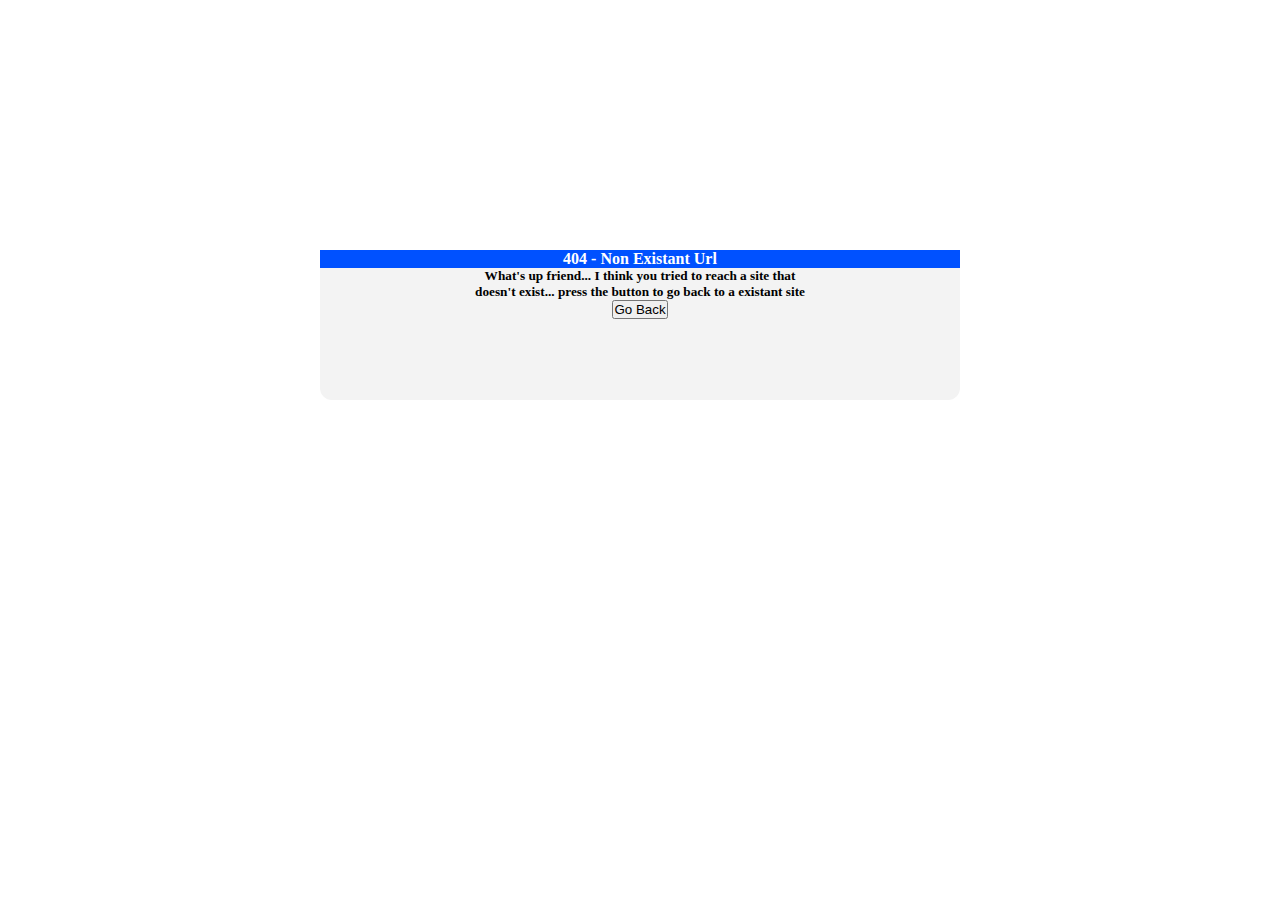
<file: index.html>
<!DOCTYPE html>
<html lang="en">
<head>
    <meta charset="UTF-8">
    <meta http-equiv="X-UA-Compatible" content="IE=edge">
    <meta name="viewport" content="width=device-width, initial-scale=1.0">
    <title>Link Title - IShortner</title>
    <!-- ANIMATE.CSS -->
    <link rel="stylesheet" href="https://cdnjs.cloudflare.com/ajax/libs/animate.css/4.1.1/animate.min.css">
    <!-- Bootswatch Theme -->
    <link rel="stylesheet" href="https://bootswatch.com/5/darkly/bootstrap.min.css">
    <!-- Custom CSS -->
    <link rel="stylesheet" href="./src/css/main.css">
    <!-- Favicon -->
    <link rel="shortcut icon" href="./favicon.jpg" type="image/x-icon">
</head>
<body>
    <header class="url-goto-header">
        <h1 class="header_title">IShortner</h1>
        <a href="" id="gotobtn_url">
            <button class="btn btn-success gotobtn animate__animated animate__backInDown" id="gotobtn">
                Button Text
            </button>
        </a>
    </header>
    <br>
    <br>
    <center>
        <div class="content">
            <h2 style="text-decoration: 2px underline white;">Support IShortner!</h2>
            <br>
            <br>
            <h5>
                IShortner is a totally FREE Link Shortner Service <br>
                that doesn't pay anything to our users, but if you <br>
                wan't you can support this project by making a Donation <br>
                or whatching an AD
                <br>
            </h5>
            <button class="btn btn-danger donate_btn">DONATE</button>
            <br>
            <br>
            <button class="btn btn-warning ad_btn">View an AD</button>
            <hr>
            <footer>
                <a href=""><h3>GitHub</h3></a>
                <a href=""><h3>YouTube</h3></a>
                <a href=""><h3>Instagram</h3></a>
            </footer>
        </div>
    </center>
    <script src="./src/js/main.js"></script>
</body>
</html>
</file>
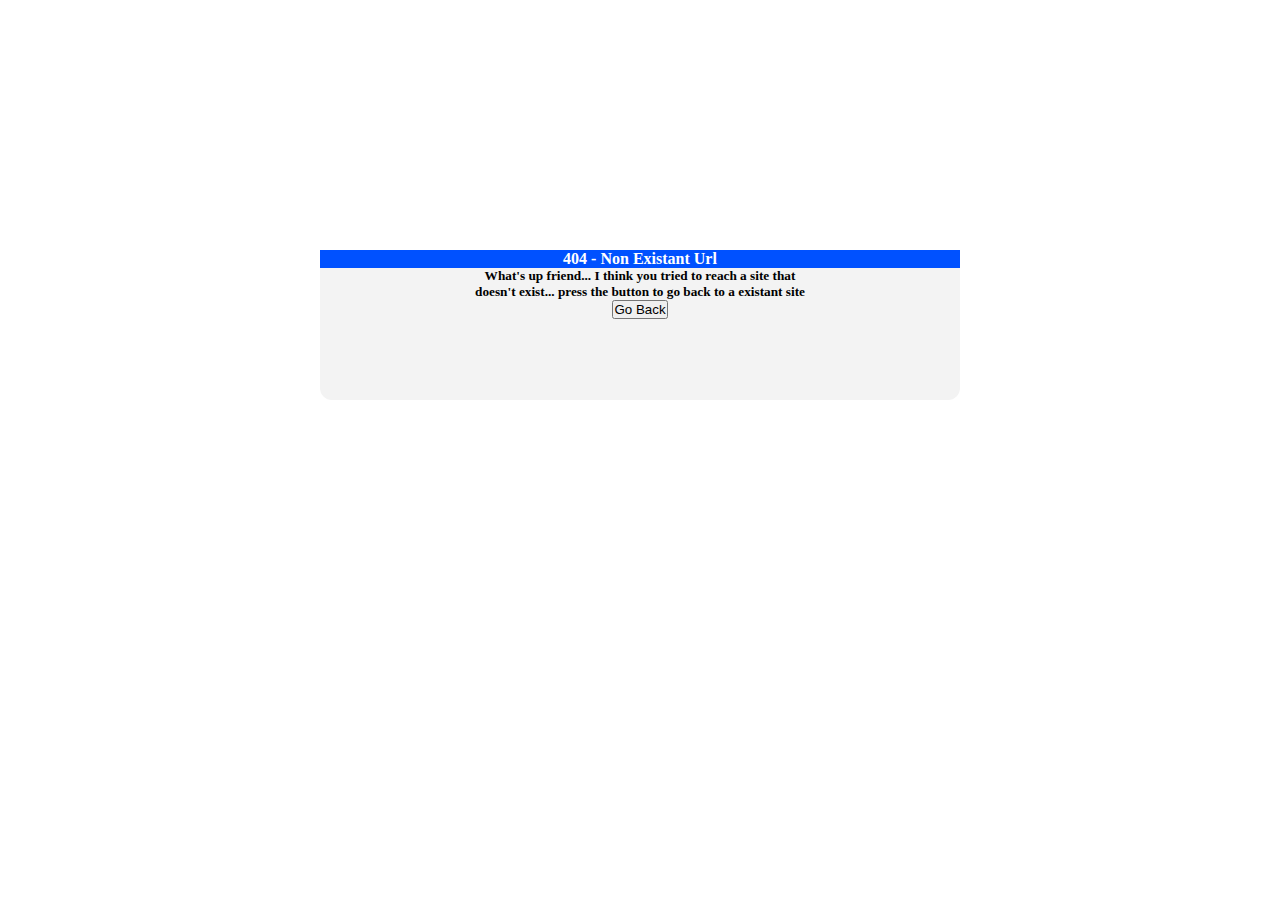
<file: errors/404/index.html>
<!DOCTYPE html>
<html lang="en">
<head>
    <meta charset="UTF-8">
    <meta http-equiv="X-UA-Compatible" content="IE=edge">
    <meta name="viewport" content="width=device-width, initial-scale=1.0">
    <title>Heyy... were you've been going!</title>
    <!-- Bootswatch -->
    <link rel="stylesheet" href="https://bootswatch.com/5/darkly/bootstrap.min.css">
    <!-- MainCSS -->
    <link rel="stylesheet" href="../../src/css/main.css">
</head>
<body>
    <center>
        <div class="errorframe">
            <div class="errorheader">
                <h4>404 - Non Existant Url</h4>
            </div>
            <h5>
                What's up friend... I think you tried to reach a site that <br>
                doesn't exist... press the button to go back to a existant site <br>
            </h5>
            <a href="https://inovomiast.github.io"><button>Go Back</button></a>
        </div>
    
    </center>
</body>
</html>
</file>
<file: src/css/main.css>
*{
    padding: 0;
    margin: 0;
}

html{
    height: 100%;
}

.url-goto-header{
    display: inline-block;
    background: #314755;  /* fallback for old browsers */
    background: -webkit-linear-gradient(to right, #26a0da, #314755);  /* Chrome 10-25, Safari 5.1-6 */
    background: linear-gradient(to right, #26a0da, #314755); /* W3C, IE 10+/ Edge, Firefox 16+, Chrome 26+, Opera 12+, Safari 7+ */    
    width: 100%;
    height: 70px;
    border-bottom: black 3px solid;
    border-bottom-left-radius: 12px;
    border-bottom-right-radius: 12px;
}

.gotobtn{
    right: 5px;
    top: 10px;
    width: 250px;
    height: 50px;
    position: absolute;
    animation-duration: 1.5s;
    font-size: 20px;
}

.header_title{
    padding-left: 10px;
    text-decoration: underline dotted 2px black;
    user-select: none;
}

.click_logo{
    color: white;
    text-decoration: none;
}

.click_logo:hover{
    color: white;
}

.don_plans{
    text-align: center;
    display: inline-block;
    margin: auto 0;
    vertical-align: middle;
    width: 100%;
}

.don-plan-once{
    background-color: white;
    color: black;
    border-radius: 15px;
    border: 2px solid black;
    width: 300px;
}

.don-plan-trimestral{
    background-color: white;
    color: black;
    border-radius: 15px;
    border: 2px solid black;
    width: 300px;
    float: right;
}

.donate_btn{
    width: 50%;
    height: 50px;
    margin-top: 50px;
}

.ad_btn{
    width: 45%;
    height: 50px;
    margin-top: 20px;
}

/*Errors*/
.errorframe{
    background-color: rgb(243, 243, 243);
    color: black;
    width: 50%;
    text-align: center;
    height: 150px;
    border-radius: 12px;
    margin-top: 250px;
}

.errorheader{
    background-color: rgb(0, 81, 255);
    color: white;
}
</file>
